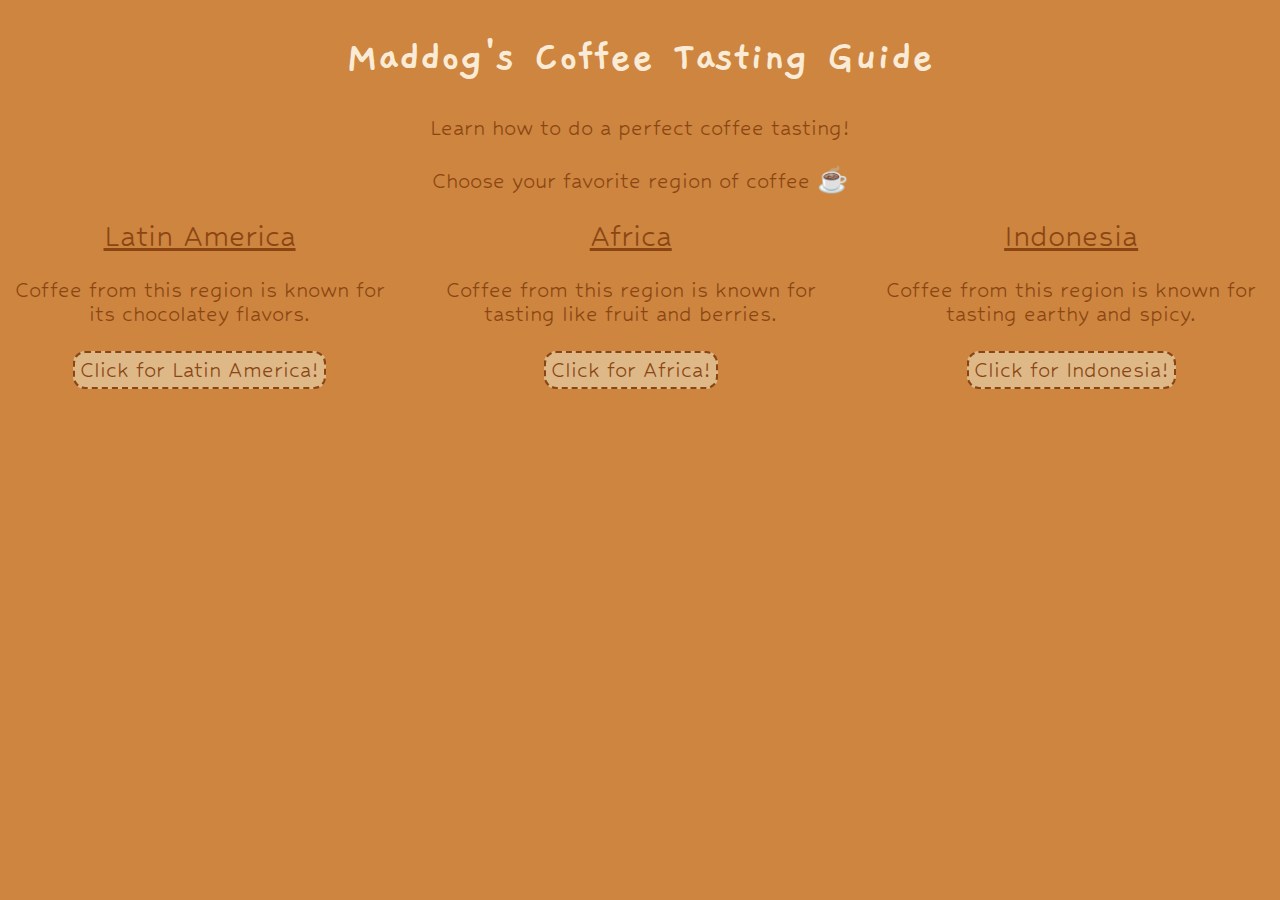
<file: maddog coffee guide.html>
<!DOCTYPE html>
<html lang="en">
<head>
	<!-- Fonts -->
<link href='https://fonts.googleapis.com/css?family=Gaegu' rel='stylesheet'>
<link href='https://fonts.googleapis.com/css?family=hachi maru pop' rel='stylesheet'>
<link href='https://fonts.googleapis.com/css?family=Hubballi' rel='stylesheet'>
	<!-- Style Sheet for Flex Table -->
<link rel = "stylesheet" href = "style.css">

	<title>Coffee Tasting Guide</title>

	<style>
		body {background-color: Peru;}
		h1 {font-family: 'Gaegu'; font-size: 45px; text-align:center; color: antiquewhite;}
	</style>

</head>
<meta charset="UTF-8">
    <meta name="viewport" content="width=device-width, initial-scale=1.0">
    <meta http-equiv="X-UA-Compatible" content="ie=edge">

<body>
<h1> Maddog's Coffee Tasting Guide </h1>
<p class = "pgraph"> Learn how to do a perfect coffee tasting! </p>

<p class = "pgraph"> Choose your favorite region of coffee &#9749;</p>

<div class = "sectionWrapper">
	<section class = "section">
		<h class = "sectionTitle" ><u>Latin America</u></h>
		<p class = "pgraph">Coffee from this region is known for its chocolatey flavors.</p>
		<button class = "button buttonhov" id = "toggleButtonLA">Click for Latin America!</button>
		<ul id = "listLA", class = "hidden pgraph">
			<li>blah</li>
			<li>bleep</li>
			<li>bloop</li>
		</ul>
	</section>
	<section class = "section">
		<h class = "sectionTitle" ><u>Africa</u></h>
		<p class = "pgraph">Coffee from this region is known for tasting like fruit and berries.</p>
		<button class = "button buttonhov" id = "toggleButtonA">Click for Africa!</button>
		<ul id = "listA", class = "hidden pgraph">
			<li>blah</li>
			<li>bleep</li>
			<li>bloop</li>
		</ul>
	</section>
	<section class = "section">
		<h class = "sectionTitle" ><u>Indonesia</u></h>
		<p class = "pgraph">Coffee from this region is known for tasting earthy and spicy.</p>
		<button class = "button buttonhov" id = "toggleButtonI">Click for Indonesia!</button>
		<ul id = "listI", class = "hidden pgraph">
			<li>blah</li>
			<li>bleep</li>
			<li>bloop</li>
		</ul>
	</section>
</div>

<!-- link to my java code -->
	<script src = "coffee_Java.js"></script>
</body>

</html>
</file>
<file: style.css>
.sectionWrapper{
  display: flex;
  /*justify-content: space-evenly;*/
  gap: 25px;
  align-items: center;
}
.section{
  display: flex;
  flex-direction: column;
  justify-content: center;
  align-items: center;
}
.sectionTitle{
  font-size: 35px;
  margin-bottom: 0;
  /*text-decoration: underline;*/
  color: saddlebrown;
  font-family: 'Hubballi', sans-serif;
}
/* .sectionTitle:hover {
  text-decoration: underline;
} */
.button{
      border: 2px solid saddlebrown;
      border-radius: 12px;
      padding: 5px;
      background-color: Burlywood;
      color: saddlebrown;
      text-align: center;
      font-family: 'Hubballi', sans-serif;
      font-size: 25px;
      border-style: dashed;
      }

.buttonhov:hover{
      border: 2px solid saddlebrown;
      border-radius: 12px;
      padding: 5px;
      background-color: Burlywood;
      color: saddlebrown;
      text-align: center;
      font-family: 'Hubballi', sans-serif;
      font-size: 25px;
      cursor: pointer;
      }

.pgraph{
      text-align:center; 
      color: saddlebrown; 
      font-family: 'Hubballi', cursive, sans-serif; 
      font-size: 25px;
      }

.hidden{
  display: none;
  text-align: center;
}
</file>
